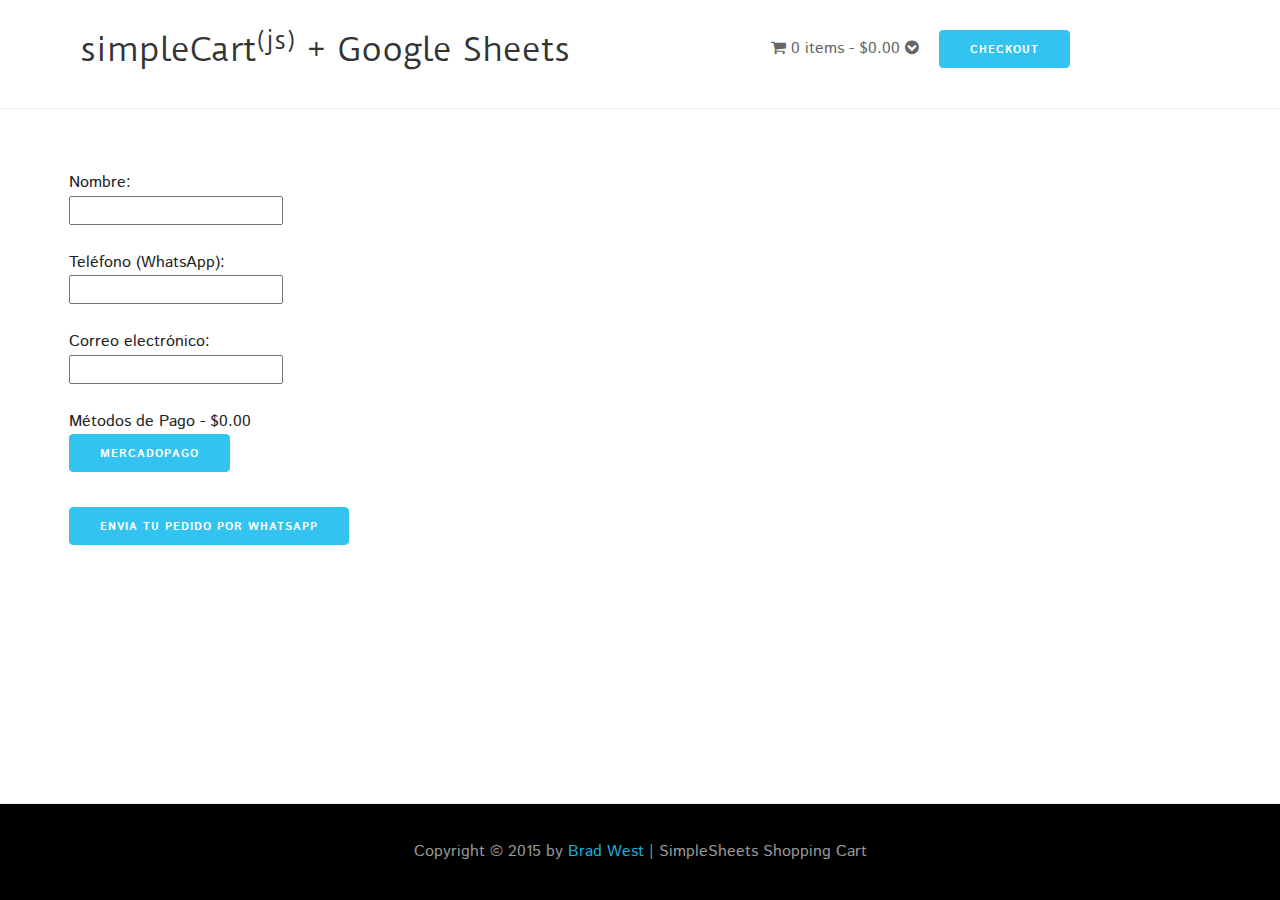
<file: checkout.html>
<!DOCTYPE html>
<html>

<head>
    <meta charset="utf-8">
    <title>SimpleCart</title>
    <link rel='stylesheet' href="//fonts.googleapis.com/css?family=Duru+Sans|Istok+Web">
    <link rel="stylesheet" href="css/font-awesome.min.css">
    <link rel="stylesheet" href="css/main.css">
</head>

<body>

<div class="site-container">

    <header class="site-header" role="banner" itemscope="itemscope" itemtype="http://schema.org/WPHeader">
        <div class="wrap">

            <div class="title-area">
                <h1 class="site-title" itemprop="headline"><a href="/">simpleCart<sup>(js)</sup> + Google Sheets</a></h1>
            </div>

            <div class="simplecart_area">
                <div class="simplecart_cart">
            <span class="showCart">
          <span class="fa fa-shopping-cart"></span>
            <span class="simpleCart_quantity"></span> items - <span id="total" class="simpleCart_total"></span>
            <span class="dropdown fa fa-chevron-circle-down"></span>
            </span>
                    <a class="button" href="/checkout">Checkout</a>
                    <div id="cartPopover" style="display:none">
                        <div class="simpleCart_items"></div>
                    </div>
                </div>
            </div>

        </div>
    </header>

    <div class="site-inner">
        <div class="wrap">
            <div id="products" class="products">
            <div>
                <form>
                    <p>Nombre:<br>
                    <input type="text" id="name" name="name">
                    </p>
                    <p>Teléfono (WhatsApp):<br>
                    <input type="number" id="phone" name="phone">
                    </p>
                    <p>Correo electrónico:<br>
                    <input type="email" id="email" name="email">
                    </p>
                <p>
                    Métodos de Pago - <span class="simpleCart_total"></span><br>
                    <button type="button" class="simpleCart_checkout">MercadoPago</button>
                </p>
                <a class="button" href="whatsapp://" data-action="share/whatsapp/share">Envia tu pedido por WhatsApp</a>
            </div>
                </form>
            </div>

        </div>
    </div>

    <footer class="site-footer">
        <p>Copyright &copy; 2015 by <a href="http://bradonomics.com/">Brad West</a> | SimpleSheets Shopping Cart</p>
    </footer>

    <script src="js/jquery-1.11.3.min.js"></script>
    <script type="module" src="js/simplecart.js"></script>
    <script src="js/handlebars.min.js"></script>
    <script src="js/sheetrock.min.js"></script>
    <script type="module" src="js/main.js"></script>

</div>

</body>

</html>
</file>
<file: css/main.css>
/*
 * Simplesheets Shopping Cart
 * Copyright (c) 2015, Brad West
 * http://bradonomics.com/simplesheets-shopping-cart/
 * Free to use under the GPL v2 license.
 * https://github.com/bradonomics/simplesheets-shopping-cart/blob/master/LICENSE.md
 */

/* Table of contents
--------------------------------------------------
- Normalize
- Float Clearing
- Base
- Headings
- Links
- Buttons
- Tables
- Header
- Grid
- Structure and Layout
- Products
- Footer
- Media Queries
*/

/* normalize.css v3.0.3
-------------------------------------------------- */
html{font-family:sans-serif;-ms-text-size-adjust:100%;-webkit-text-size-adjust:100%}body{margin:0}article,aside,details,figcaption,figure,footer,header,hgroup,main,menu,nav,section,summary{display:block}audio,canvas,progress,video{display:inline-block;vertical-align:baseline}audio:not([controls]){display:none;height:0}[hidden],template{display:none}a{background-color:transparent}a:active,a:hover{outline:0}abbr[title]{border-bottom:1px dotted}b,strong{font-weight:bold}dfn{font-style:italic}h1{font-size:2em;margin:.67em 0}mark{background:#ff0;color:#000}small{font-size:80%}sub,sup{font-size:75%;line-height:0;position:relative;vertical-align:baseline}sup{top:-0.5em}sub{bottom:-0.25em}img{border:0}svg:not(:root){overflow:hidden}figure{margin:1em 40px}hr{box-sizing:content-box;height:0}pre{overflow:auto}code,kbd,pre,samp{font-family:monospace,monospace;font-size:1em}button,input,optgroup,select,textarea{color:inherit;font:inherit;margin:0}button{overflow:visible}button,select{text-transform:none}button,html input[type="button"],input[type="reset"],input[type="submit"]{-webkit-appearance:button;cursor:pointer}button[disabled],html input[disabled]{cursor:default}button::-moz-focus-inner,input::-moz-focus-inner{border:0;padding:0}input{line-height:normal}input[type="checkbox"],input[type="radio"]{box-sizing:border-box;padding:0}input[type="number"]::-webkit-inner-spin-button,input[type="number"]::-webkit-outer-spin-button{height:auto}input[type="search"]{-webkit-appearance:textfield;box-sizing:content-box}input[type="search"]::-webkit-search-cancel-button,input[type="search"]::-webkit-search-decoration{-webkit-appearance:none}fieldset{border:1px solid silver;margin:0 2px;padding:.35em .625em .75em}legend{border:0;padding:0}textarea{overflow:auto}optgroup{font-weight:bold}table{border-collapse:collapse;border-spacing:0}td,th{padding:0}


/* Float Clearing
-------------------------------------------------- */
.clearfix:before,
.site-container:before,
.site-footer:before,
.site-header:before,
.site-inner:before,
.wrap:before {
  content: " ";
  display: table;
}

.clearfix:after,
.site-container:after,
.site-footer:after,
.site-header:after,
.site-inner:after,
.wrap:after {
  clear: both;
  content: " ";
  display: table;
}

*, *:before, *:after {
  -webkit-box-sizing: inherit;
     -moz-box-sizing: inherit;
          box-sizing: inherit;
}


/* Base
-------------------------------------------------- */
/* NOTE: html is set to 62.5% so all the REM measurements throughout main.css are based on 10px sizing. */
html {
  font-size: 62.5%;
  height: 100%;
  -webkit-box-sizing: border-box;
     -moz-box-sizing: border-box;
          box-sizing: border-box;
}

body {
  height: 100%;
  font-size: 1.6em; /* chrome bug misinterpreting rems on body element */
  line-height: 1.6;
  font-weight: 400;
  font-family: 'Istok Web', sans-serif;
  color: #222;
  text-rendering: optimizeLegibility;
}

::-moz-selection {
  background-color: #333;
  color: #fff;
}

::selection {
  background-color: #333;
  color: #fff;
}


/* Headings
-------------------------------------------------- */
h1,
h2,
h3,
h4,
h5,
h6 {
  margin-top: 0;
  margin-bottom: 2rem;
  font-weight: 300;
  font-family: 'Duru Sans', sans-serif;
}

h1 {
  font-size: 4rem;
  line-height: 1.2;
}

h2 {
  font-size: 3.6rem;
  line-height: 1.25;
}

h3 {
  font-size: 3rem;
  line-height: 1.3;
}

h4 {
  font-size: 2.4rem;
  line-height: 1.35;
}

h5 {
  font-size: 1.8rem;
  line-height: 1.5;
}

h6 {
  font-size: 1.5rem;
  line-height: 1.6;
}

@media (min-width: 550px) {
  h1 { font-size: 5rem; }
  h2 { font-size: 4.2rem; }
  h3 { font-size: 3.6rem; }
  h4 { font-size: 3rem; }
  h5 { font-size: 2.4rem; }
  h6 { font-size: 1.5rem; }
}

p {
  margin-top: 0;
  margin-bottom: 2.5rem;
  word-break: break-word;
}


/* Links
-------------------------------------------------- */
a {
  color: #1EAEDB;
  text-decoration: none;
}

a:hover {
  color: #0FA0CE;
}


/* Buttons
-------------------------------------------------- */
.button,
button,
input[type="submit"],
input[type="reset"],
input[type="button"] {
  display: inline-block;
  height: 38px;
  padding: 0 30px;
  color: #FFF;
  text-align: center;
  font-size: 11px;
  font-weight: 600;
  line-height: 38px;
  letter-spacing: .1rem;
  text-transform: uppercase;
  text-decoration: none;
  white-space: nowrap;
  background-color: #33C3F0;
  border-color: #33C3F0;
  border-radius: 4px;
  border: 1px solid #33C3F0;
  cursor: pointer;
  box-sizing: border-box;
  -webkit-transition: all 0.1s ease-in-out;
     -moz-transition: all 0.1s ease-in-out;
      -ms-transition: all 0.1s ease-in-out;
       -o-transition: all 0.1s ease-in-out;
          transition: all 0.1s ease-in-out;
}

button,
.button {
  margin-bottom: 1rem;
}

.button:hover,
button:hover,
input[type="submit"]:hover,
input[type="reset"]:hover,
input[type="button"]:hover,
.button:focus,
button:focus,
input[type="submit"]:focus,
input[type="reset"]:focus,
input[type="button"]:focus {
  color: #FFF;
  background-color: #1EAEDB;
  border-color: #1EAEDB;
  outline: none;
}

.site-header button {
  margin-bottom: 0;
}


/* Tables
-------------------------------------------------- */
th,
td {
  padding: 12px 15px;
  text-align: left;
  border-bottom: 1px solid #E1E1E1;
}


/* Header
-------------------------------------------------- */
.site-header {
  position: fixed;
  width: 100%;
  -webkit-box-flex: 1;
  -webkit-flex: 1 0 auto;
      -ms-flex: 1 0 auto;
          flex: 1 0 auto;
  background-color: #fff;
  border-bottom: 1px solid #eee;
  z-index: 9;
}

.site-header .wrap {
  padding: 20px 5%;
}
@media (min-width: 1000px) {
  .site-header .wrap {
    padding: 20px;
  }
}

.title-area {
  float: left;
  padding: 10px 0;
  width: 100%;
  text-align: center;
}
@media (min-width: 1000px) {
  .title-area {
    max-width: 50%;
    text-align: left;
  }
}

.site-title {
  margin-bottom: 0;
  font-size: 32px;
  font-weight: 400;
  line-height: 1.2;
  text-align: center;
}
@media (min-width: 1000px) {
  .site-title {
    text-align: left;
  }
}

.site-title a,
.site-title a:hover {
  color: #333;
  text-decoration: none;
}

.simplecart_area {
  text-align: center;
}

.simplecart_cart {
  color: #666;
  padding: 10px;
  text-align: right;
  display: inline-block;
  cursor: pointer;
  -webkit-touch-callout: none;
  -webkit-user-select: none;
   -khtml-user-select: none;
     -moz-user-select: none;
      -ms-user-select: none;
          user-select: none;
  outline-style: none;
}

.simplecart_cart:focus {
  -webkit-touch-callout: none;
  -webkit-user-select: none;
   -khtml-user-select: none;
     -moz-user-select: none;
      -ms-user-select: none;
          user-select: none;
  outline-style: none;
}

.showCart {
  margin-right: 15px;
}

#cartPopover {
  position: absolute;
  margin-top: 10px;
  background: #fff;
  border: 1px solid #ccc;
  font-size: 11px;
  -webkit-box-shadow: 0 1px 2px 1px #ccc;
          box-shadow: 0 1px 2px 1px #ccc;
}

#cartPopover table th {
  background: #eee;
  padding: 5px;
}

#cartPopover table td {
  padding: 5px;
  border-top: 1px solid #ccc;
}

.simpleCart_items table {
  width: 100%;
}

.simpleCart_items tr {
  border-bottom: 1px solid #eee;
}

.simpleCart_items .item-decrement a,
.simpleCart_items .item-increment a{
  text-decoration: none;
}


/* Grid
-------------------------------------------------- */
.column {
  position: relative;
  float: left;
  min-height: 1px;
  padding-right: 15px;
  padding-left: 15px;
}

/* Since there are no rows, you'll need to change the nth-child if you decide to change the number of columns or your columns won't wrap correctly. */
.column:nth-child(3n+2) {
  clear: both;
}

.one-half,
.one-third,
.one-forth {
  width: 100%;
}

@media (min-width: 550px) {
  .one-half,
  .one-forth {
    width: 50%;
  }
}
@media (min-width: 750px) {
  .one-third {
    width: 33.33333333%;
  }
}
@media (min-width: 1000px) {
  .one-forth {
    width: 25%;
  }
}

/* Structure and Layout
-------------------------------------------------- */
.site-container {
  display: -webkit-box; /* old prefixed for webkit */
  display: -moz-box; /* old prefixed for mozilla */
  display: -ms-flexbox; /* inbetween prefixed for ie */
  display: -webkit-flex; /* new prefixed for webkit */
  display: flex; /* new */
  -webkit-box-orient: vertical;
  -webkit-box-direction: normal;
  -webkit-flex-direction: column;
      -ms-flex-direction: column;
          flex-direction: column;
  height: 100%;
}

.site-inner {
  -webkit-box-flex: 2;
  -webkit-flex: 2 0 auto;
      -ms-flex: 2 0 auto;
          flex: 2 0 auto;
  padding-top: 150px;
}

.wrap {
  margin: 0 auto;
  padding: 0 20px;
}
@media (min-width: 750px) {
  .wrap {
    max-width: 760px;
  }
}
@media (min-width: 1000px) {
  .wrap {
    max-width: 960px;
  }
}
@media (min-width: 1200px) {
  .wrap {
    max-width: 1160px;
  }
}


/* Products
-------------------------------------------------- */
.products {
  margin-top: 20px;
  margin-left: -1%;
  margin-right: -1%;
}

.products .item {
  margin-bottom: 25px;
  padding: 20px;
  border: 1px solid #eee;
  -webkit-box-shadow: 0 1px 2px 1px #eee;
          box-shadow: 0 1px 2px 1px #eee;
}

.products .item:hover {
  border: 1px solid #ccc;
  -webkit-box-shadow: 0 1px 2px 1px #ccc;
          box-shadow: 0 1px 2px 1px #ccc;
}

.products .item img {
  max-width: 100%;
  height: 200px;
}

.products .item_name {
  margin-bottom: 10px;
  font-size: 28px;
}

.products .item_description {
  color: #888;
}

.products .item_price {
  font-size: 20px;
  float: right;
  margin-right: 10%;
  margin-top: 5px;
}


/* Footer
-------------------------------------------------- */
.site-footer {
  -webkit-box-flex: 0;
  -webkit-flex: none;
      -ms-flex: none;
          flex: none;
  font-size: 16px;
  line-height: 1;
  margin-top: 20px;
  padding: 40px 0;
  border-top: 1px solid #eee;
  text-align: center;
  color: #999;
  background-color: black;
}

.site-footer p {
  margin-bottom: 0;
}


/* Media Queries
-------------------------------------------------- */
/* Larger than mobile */
@media (min-width: 400px) {
}

/* Larger than phablet (point when 2-column grid becomes active) */
@media (min-width: 550px) {
}

/* Larger than tablet (point when 3-column grid becomes active) */
@media (min-width: 750px) {
}

/* Larger than desktop (point when 4-column grid becomes active) */
@media (min-width: 1000px) {
}

/* Larger than Desktop HD */
@media (min-width: 1200px) {
}
</file>
